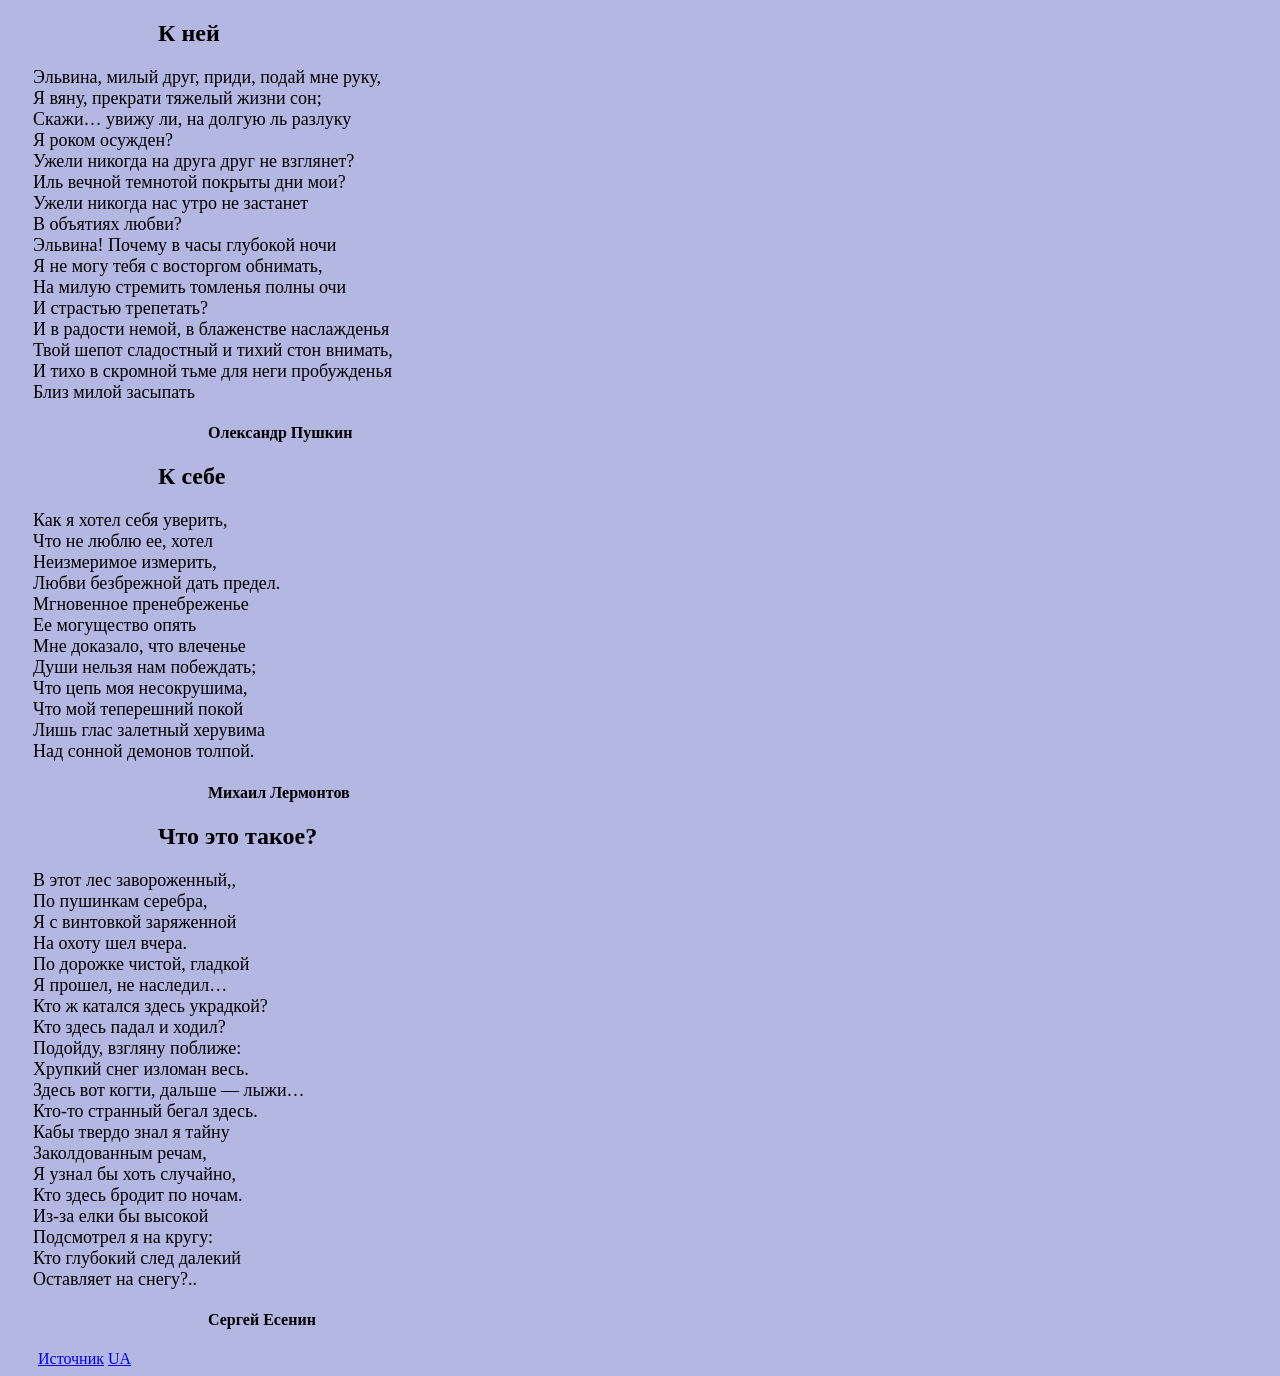
<file: index.html>
<!DOCTYPE html>
<html lang="en">
<head>
    <meta charset="UTF-8">
    <meta http-equiv="X-UA-Compatible" content="IE=edge">
    <meta name="viewport" content="width=device-width, initial-scale=1.0">
    <title>Стихи</title>
    <link rel="stylesheet" href="style.css">
</head>
<body id="body">
    <h2 id="title">К ней</h2>
    <p id='write'>Эльвина, милый друг, приди, подай мне руку,<br>
        Я вяну, прекрати тяжелый жизни сон;<br>
        Скажи… увижу ли, на долгую ль разлуку<br>
        Я роком осужден?<br>
        
        Ужели никогда на друга друг не взглянет?<br>
        Иль вечной темнотой покрыты дни мои?<br>
        Ужели никогда нас утро не застанет<br>
        В объятиях любви?<br>
        
        Эльвина! Почему в часы глубокой ночи<br>
        Я не могу тебя с восторгом обнимать,<br>
        На милую стремить томленья полны очи<br>
        И страстью трепетать?<br>
        
        И в радости немой, в блаженстве наслажденья<br>
        Твой шепот сладостный и тихий стон внимать,<br>
        И тихо в скромной тьме для неги пробужденья<br>
        Близ милой засыпать<br>
        
        </p>
        <h4 id='author'>Олександр Пушкин</h4>
       <h2 id='title'>К себе</h2>
       <p id='write'>Как я хотел себя уверить,<br>
        Что не люблю ее, хотел<br>
        Неизмеримое измерить,<br>
        Любви безбрежной дать предел.<br>
        Мгновенное пренебреженье<br>
        Ее могущество опять<br>
        Мне доказало, что влеченье<br>
        Души нельзя нам побеждать;<br>
        Что цепь моя несокрушима,<br>
        Что мой теперешний покой<br>
        Лишь глас залетный херувима<br>
        Над сонной демонов толпой.</p>
        <h4 id='author'>Михаил Лермонтов</h4>

        <h2 id='title'>Что это такое?</h2>
        <p  id='write'>В этот лес завороженный,,<br>
            По пушинкам серебра,<br>
            Я с винтовкой заряженной<br>
            На охоту шел вчера.<br>
            По дорожке чистой, гладкой<br>
            Я прошел, не наследил…<br>
            Кто ж катался здесь украдкой?<br>
            Кто здесь падал и ходил?<br>
            Подойду, взгляну поближе:<br>
            Хрупкий снег изломан весь.<br>
            Здесь вот когти, дальше — лыжи…<br>
            Кто-то странный бегал здесь.<br>
            Кабы твердо знал я тайну<br>
            Заколдованным речам,<br>
            Я узнал бы хоть случайно,<br>
            Кто здесь бродит по ночам.<br>
            Из-за елки бы высокой<br>
            Подсмотрел я на кругу:<br>
            Кто глубокий след далекий<br>
            Оставляет на снегу?..<br>
            
            </p>
           <h4 id='author'>Сергей Есенин</h4>

           <a id='sss' href="https://www.culture.ru/"">Источник</a>
           <a id='Ukranian_versoin' href="index2.html">UA</a>
</body>
</html>
</file>
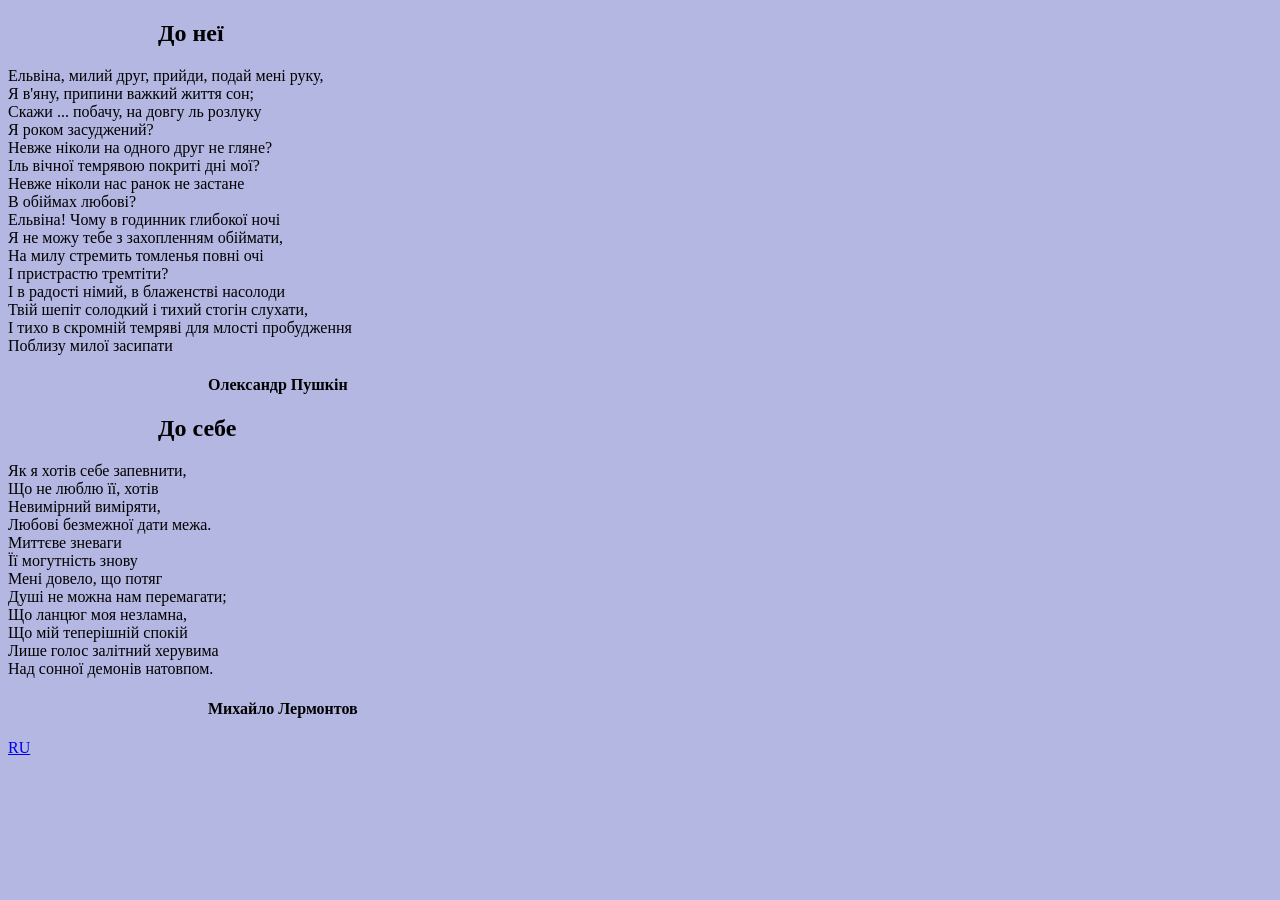
<file: index2.html>
<!DOCTYPE html>
<html lang="en">
<head>
    <meta charset="UTF-8">
    <meta http-equiv="X-UA-Compatible" content="IE=edge">
    <meta name="viewport" content="width=device-width, initial-scale=1.0">
    <title>Вірші</title>
    <link rel="stylesheet" href="style.css">
</head>
<body id='body'>
    <h2 id="title">До неї</h2>
    <p>Ельвіна, милий друг, прийди, подай мені руку, <br>
        Я в'яну, припини важкий життя сон; <br>
        Скажи ... побачу, на довгу ль розлуку <br>
        Я роком засуджений? <br>
        
        Невже ніколи на одного друг не гляне? <br>
        Іль вічної темрявою покриті дні мої? <br>
        Невже ніколи нас ранок не застане <br>
        В обіймах любові? <br>
        
        Ельвіна! Чому в годинник глибокої ночі <br>
        Я не можу тебе з захопленням обіймати, <br>
        На милу стремить томленья повні очі <br>
        І пристрастю тремтіти? <br>
        
        І в радості німий, в блаженстві насолоди <br>
        Твій шепіт солодкий і тихий стогін слухати, <br>
        І тихо в скромній темряві для млості пробудження <br>
        Поблизу милої засипати <br></p>
        <h4 id='author'>Олександр Пушкін</h4>
        <h2 id='title'>До себе</h2>
        <p>Як я хотів себе запевнити, <br>
            Що не люблю її, хотів <br>
            Невимірний виміряти, <br>
            Любові безмежної дати межа. <br>
            Миттєве зневаги <br>
            Її могутність знову <br>
            Мені довело, що потяг <br>
            Душі не можна нам перемагати; <br>
            Що ланцюг моя незламна, <br>
            Що мій теперішній спокій <br>
            Лише голос залітний херувима <br>
            Над сонної демонів натовпом.</p>
            <h4 id='author'>Михайло Лермонтов</h4>  
            <a id='Ukranian_versoin' href="index.html">RU</a>  
</body>
</html>
</file>
<file: style.css>
#title{
    margin-left:150px;
}
#write{
    margin-left:25px;
    font-size:18px;
}
#author{
    margin-left:200px;
}
#body{
    background-color:#B4B7E1;
}
#sss{
    margin-left:30px;
}
</file>
